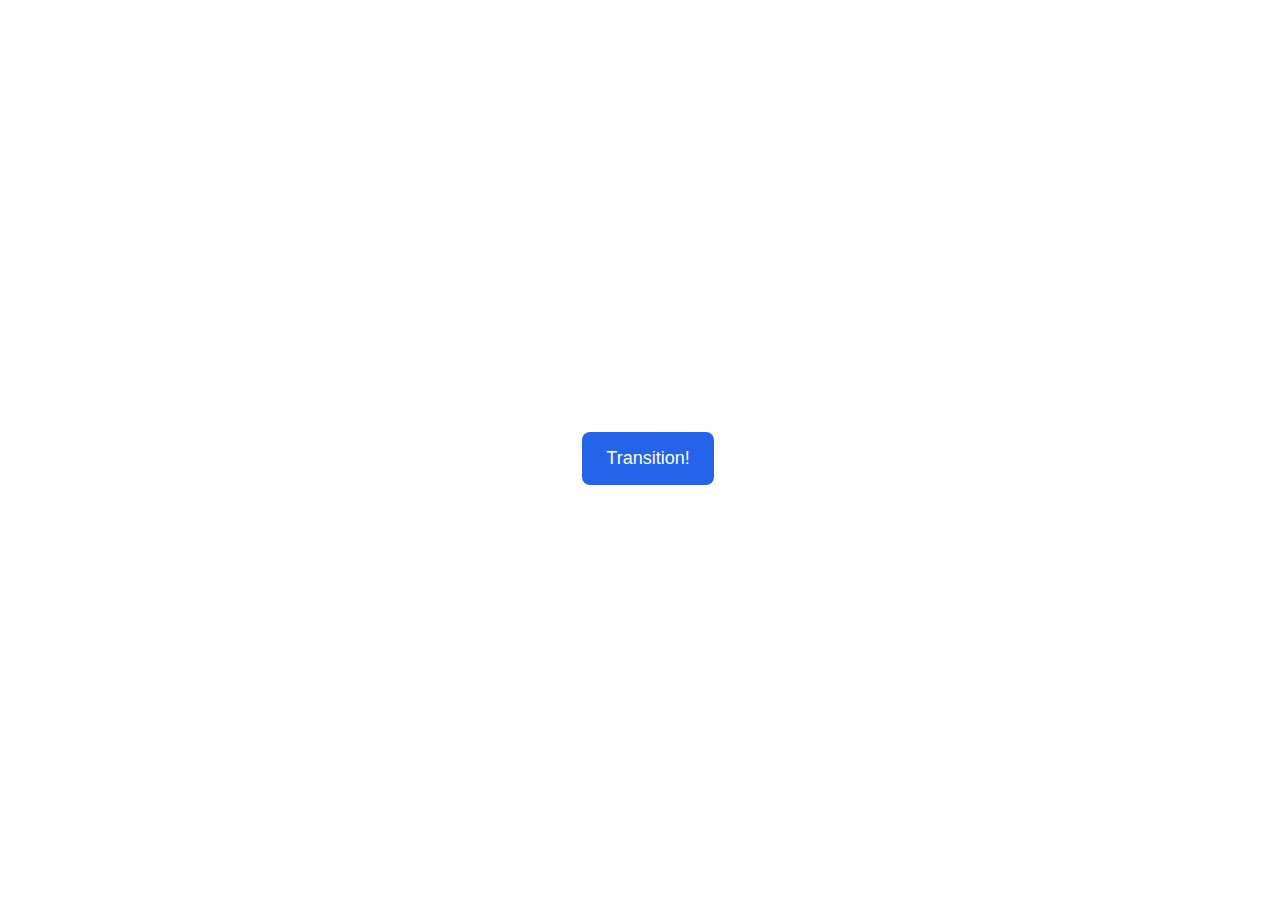
<file: animation/01-button-hover/index.html>
<!DOCTYPE html>
<html lang="en">
  <head>
    <meta charset="UTF-8" />
    <meta http-equiv="X-UA-Compatible" content="IE=edge" />
    <meta name="viewport" content="width=device-width, initial-scale=1.0" />
    <title>Button Hover</title>
    <link rel="stylesheet" href="style.css" />
  </head>
  <body>
    <div id ="transition-container">
      <button class = "grow">Transition!</button>
    </div>
  </body>
</html>
</file>
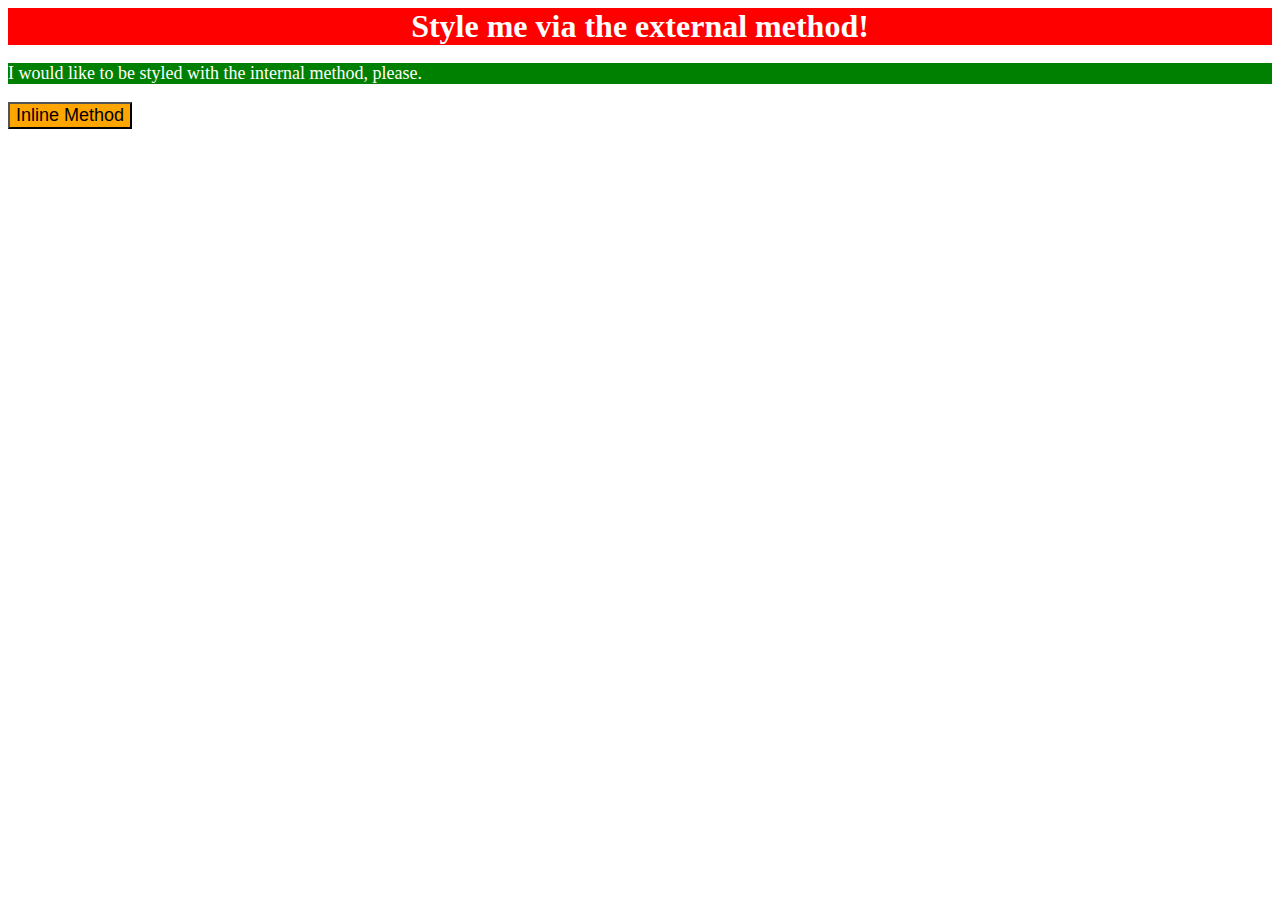
<file: foundations/01-css-methods/index.html>
<!DOCTYPE html>
<html lang="en">
  <head>
    <meta charset="UTF-8">
    <meta http-equiv="X-UA-Compatible" content="IE=edge">
    <meta name="viewport" content="width=device-width, initial-scale=1.0">
    <title>Methods for Adding CSS</title>
    <link rel="stylesheet" href="styles.css" />
    <style>
      p {
        background-color: green;
        color: white;
        font-size: 18px;
      }
    </style>
  </head>
 
  <body>
    <div>Style me via the external method!</div>
    <p>I would like to be styled with the internal method, please.</p>
    <button style = "background-color: orange; font-size: 18px;">Inline Method</button>
  </body>
  
</html>
</file>
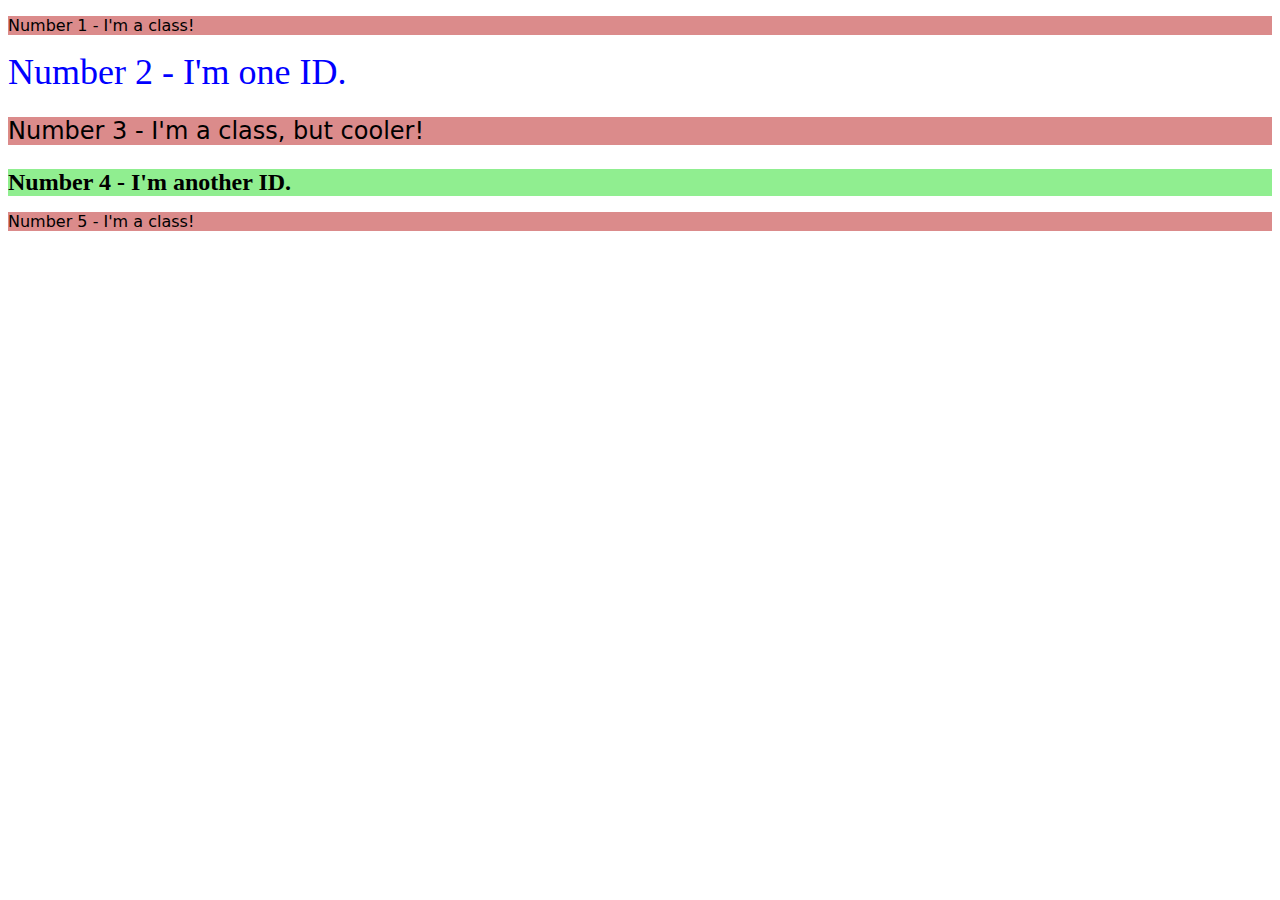
<file: foundations/02-class-id-selectors/index.html>
<!DOCTYPE html>
<html lang="en">
  <head>
    <meta charset="UTF-8">
    <meta http-equiv="X-UA-Compatible" content="IE=edge">
    <meta name="viewport" content="width=device-width, initial-scale=1.0">
    <title>Class and ID Selectors</title>
    <link rel="stylesheet" href="style.css">
  </head>
  <body>
    <p class="odd">Number 1 - I'm a class!</p>
    <div id="second">Number 2 - I'm one ID.</div>
    <p class="odd common-font-size">Number 3 - I'm a class, but cooler!</p>
    <div id="fourth" class="common-font-size">Number 4 - I'm another ID.</div>
    <p class="odd">Number 5 - I'm a class!</p>
  </body>
</html>
</file>
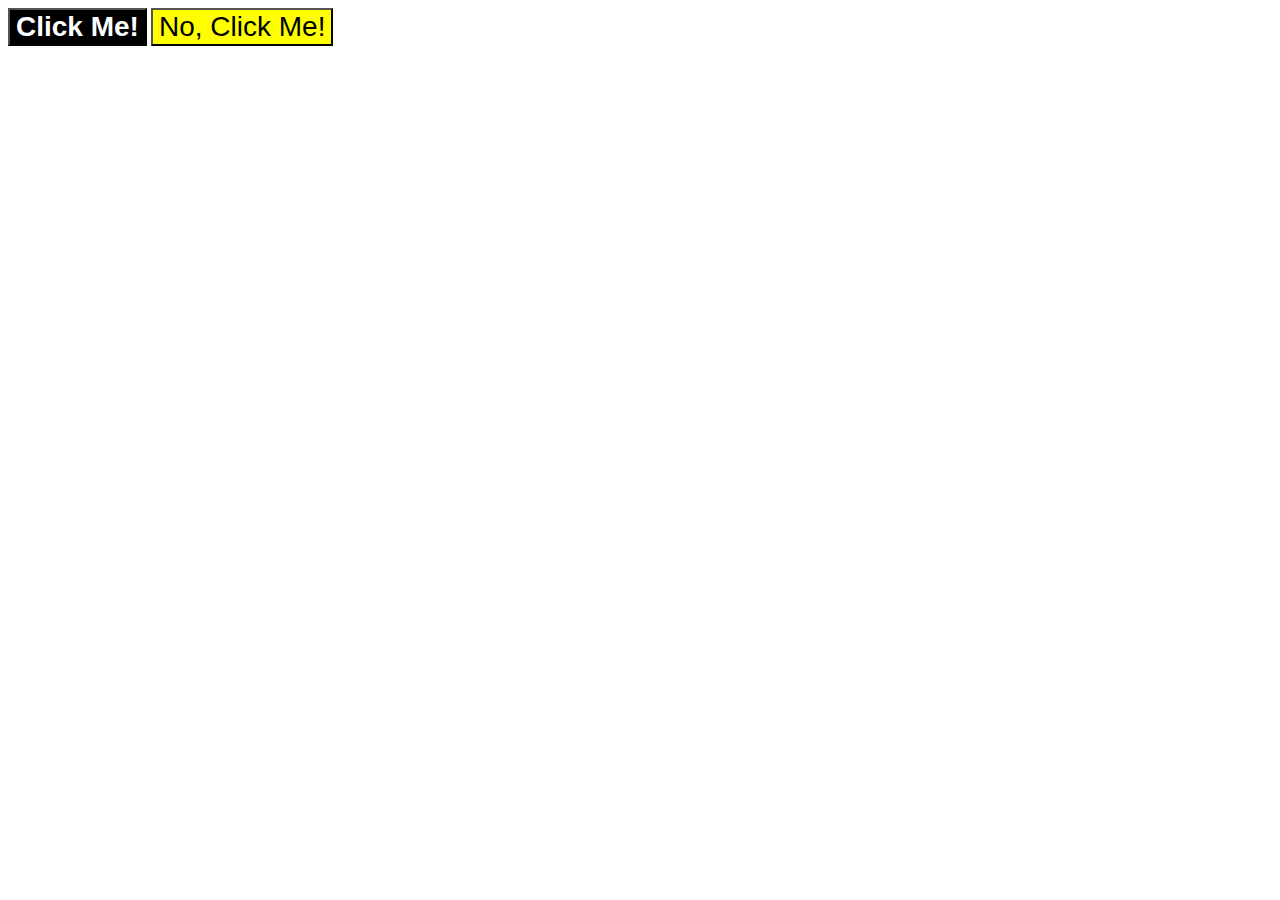
<file: foundations/03-grouping-selectors/index.html>
<!DOCTYPE html>
<html lang="en">
  <head>
    <meta charset="UTF-8">
    <meta http-equiv="X-UA-Compatible" content="IE=edge">
    <meta name="viewport" content="width=device-width, initial-scale=1.0">
    <title>Grouping Selectors</title>
    <link rel="stylesheet" href="style.css">
  </head>
  <body>
    <button class="first">Click Me!</button>
    <button class="second">No, Click Me!</button>
  </body>
</html>
</file>
<file: animation/01-button-hover/style.css>
#transition-container {
  width: 100vw;
  height: 100vh;
  display: flex;
  flex-direction: column;
  justify-content: center;
  align-items: center;
  font-family: Arial, sans-serif;
}

button {
  border-radius: 8px;
  border: none;
  background-color: #2563eb;
  color: white;
  font-size: 18px;
  padding: 16px 24px;
  text-align: center;
  transition: transform .3s ease-in-out;
}

button:hover {
    transform: scale(1.2)
}
</file>
<file: foundations/01-css-methods/styles.css>
div {
    background-color: red;
    color: white;
    font-size: 32px;
    text-align: center;
    font-weight: 700;
}
</file>
<file: foundations/02-class-id-selectors/style.css>
.odd {
    background-color: rgb(219, 139, 139);
    font-family: 'Verdana', 'DejaVu Sans', 'sans-serif';
}

#second {
    color: blue;
    font-size: 36px;
}

.common-font-size {
    font-size: 24px;
}

#fourth {
    background-color: lightgreen;
    font-weight: bold;
}
</file>
<file: foundations/03-grouping-selectors/style.css>
.first {
    background-color: black;
    color: white;
    font-weight: bold;
}

.second {
    background-color: yellow;
}

.first,.second {
    font-size: 28px;
    font-family: 'Helvetica', 'Times New Roman', 'sans-serif';
}
</file>
